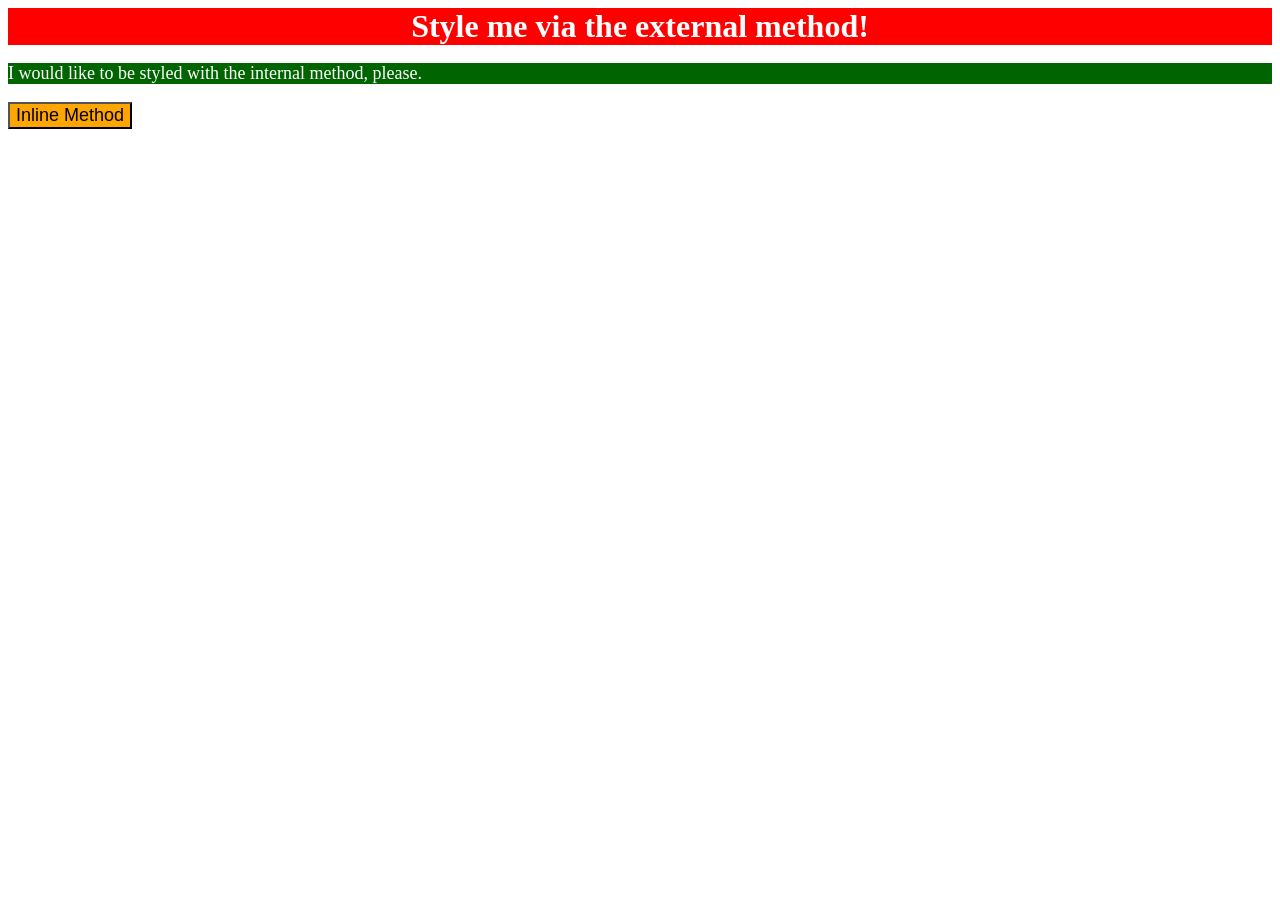
<file: foundations/intro-to-css/01-css-methods/index.html>
<!DOCTYPE html>
<html lang="en">
  <head>
    <style>
      p{
        color: white;
        background-color: darkgreen;
        font-size: 18px;
      }
    </style>
    <link rel="stylesheet" href="styles.css">
    <meta charset="UTF-8">
    <meta http-equiv="X-UA-Compatible" content="IE=edge">
    <meta name="viewport" content="width=device-width, initial-scale=1.0"> 
    <title>Methods for Adding CSS</title>
  </head>
  <body>
    <div>Style me via the external method!</div>
    <p>I would like to be styled with the internal method, please.</p>

    <button style="font-size: 18px; background-color: orange;">Inline Method</button>
  </body>
</html>
</file>
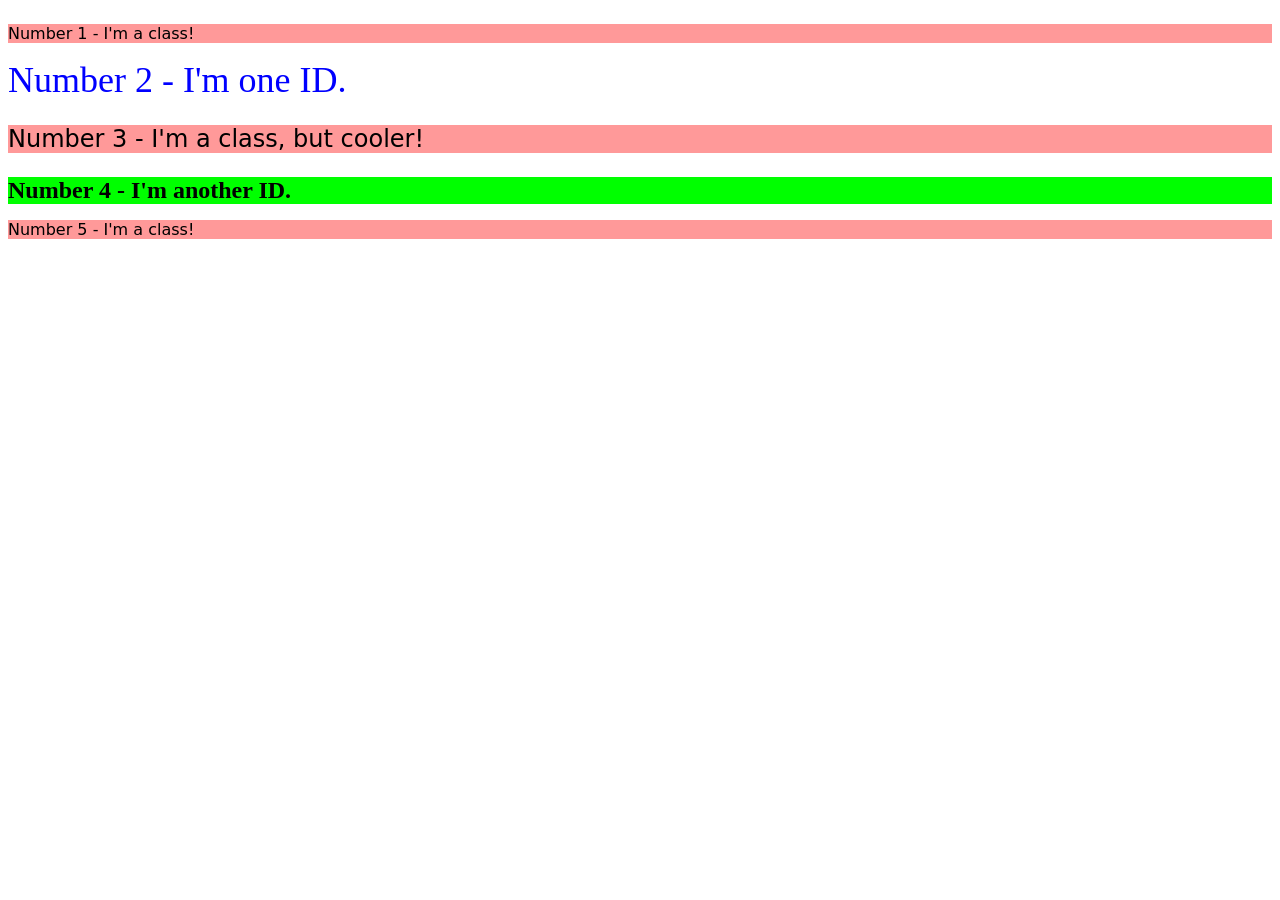
<file: foundations/intro-to-css/02-class-id-selectors/index.html>
<!DOCTYPE html>
<html lang="en">
  <head>
    <meta charset="UTF-8">
    <meta http-equiv="X-UA-Compatible" content="IE=edge">
    <meta name="viewport" content="width=device-width, initial-scale=1.0">
    <title>Class and ID Selectors</title>
    <link rel="stylesheet" href="style.css">
   
  </head>

  <body>
     <p class="red-background"></p>
     <p class="cooler"></p>
    <p class="red-background">Number 1 - I'm a class!</p>
    <div id ="blue-text">Number 2 - I'm one ID.</div>
    <p class ="cooler">Number 3 - I'm a class, but cooler!</p>
    <div id ="green-bold">Number 4 - I'm another ID.</div>
    <p class ="red-background">Number 5 - I'm a class!</p>
  </body>
</html>
</file>
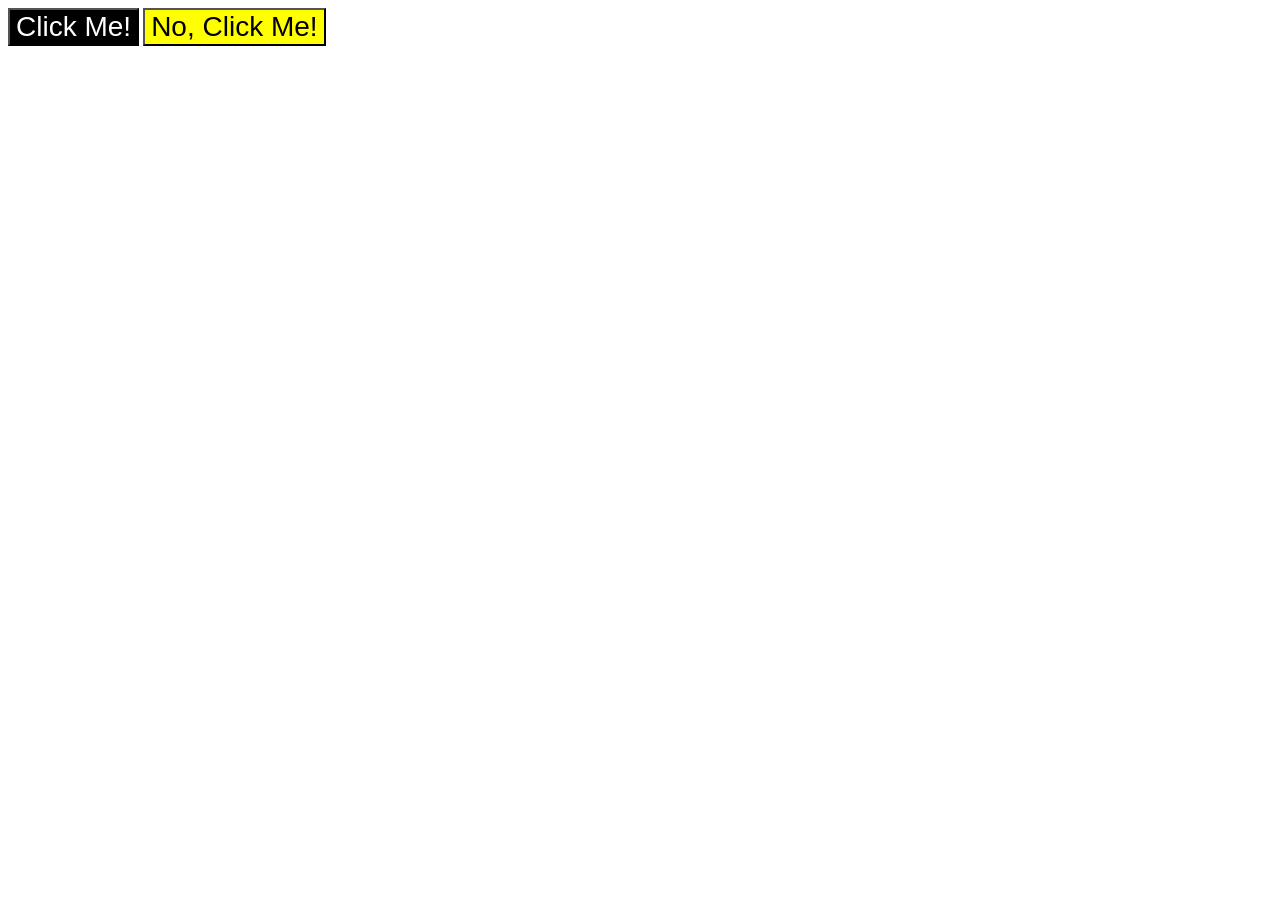
<file: foundations/intro-to-css/03-grouping-selectors/index.html>
<!DOCTYPE html>
<html lang="en">
  <head>
    <meta charset="UTF-8">
    <meta http-equiv="X-UA-Compatible" content="IE=edge">
    <meta name="viewport" content="width=device-width, initial-scale=1.0">
    <title>Grouping Selectors</title>
    <link rel="stylesheet" href="style.css">
  </head>
  <body>
    <button class="black-button">Click Me!</button>
    <button class ="yellow-button">No, Click Me!</button>
  </body>
</html>
</file>
<file: foundations/intro-to-css/01-css-methods/styles.css>
div{
    color: white;
    background-color: red;
    font-size: 32px;
    font-weight: bold;
    font-family: "Times New Roman", serif;
    text-align: center;

}
</file>
<file: foundations/intro-to-css/02-class-id-selectors/style.css>
.red-background,
.cooler {
    background-color: rgb(255, 153, 153);
    font-family: Verdana, "DejaVu Sans", sans-serif;

}
.cooler{
    font-size: 24px;
}
#blue-text{
    color: blue;
    font-size: 36px;
    font-family: 'Times New Roman', Times, serif;
}
#green-bold{
    background-color: rgb(0, 255, 0);
    font-size: 24px;
    font-weight: bold;
}
</file>
<file: foundations/intro-to-css/03-grouping-selectors/style.css>
.black-button,
.yellow-button{
    font-size:28px;
    font-family: Helvetica, 'Times New Roman', sans-serif;
}

.black-button{
color: white;
background-color: black;
}
.yellow-button{
background-color: yellow;

}
</file>
